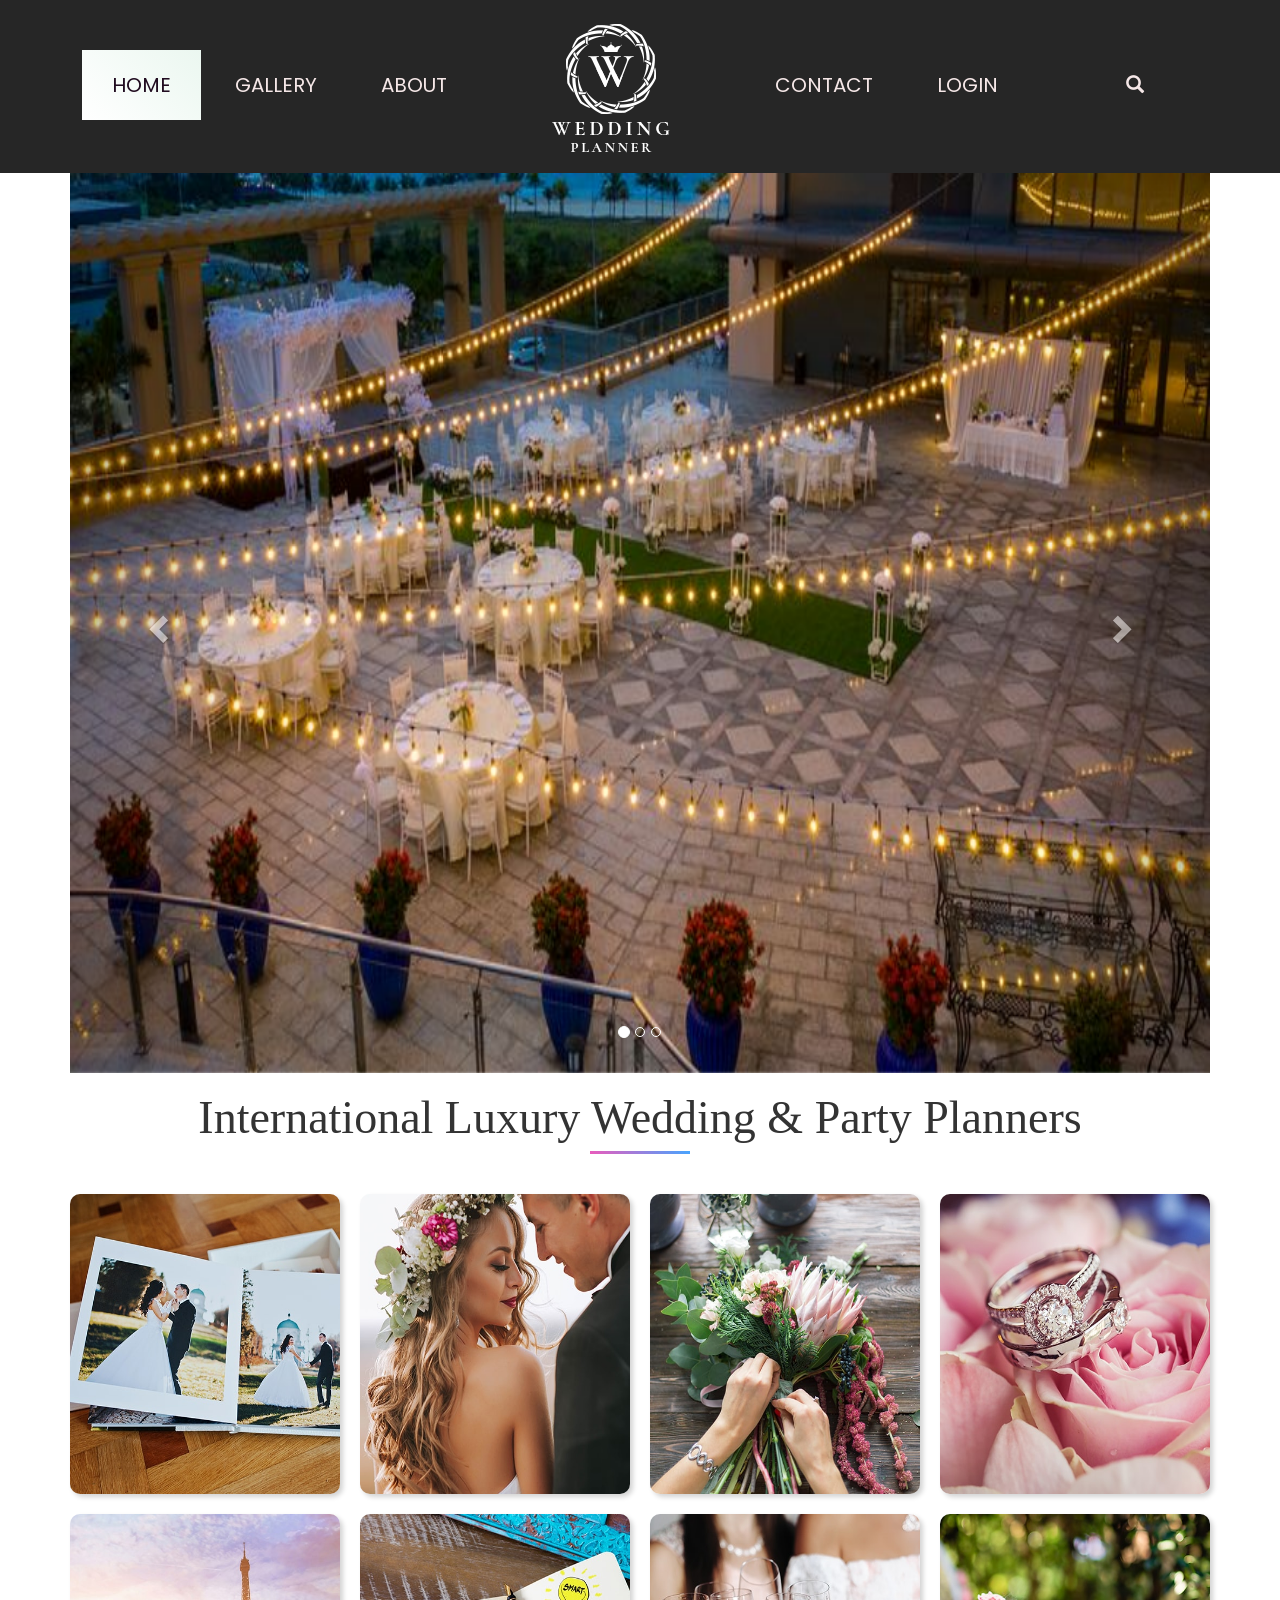
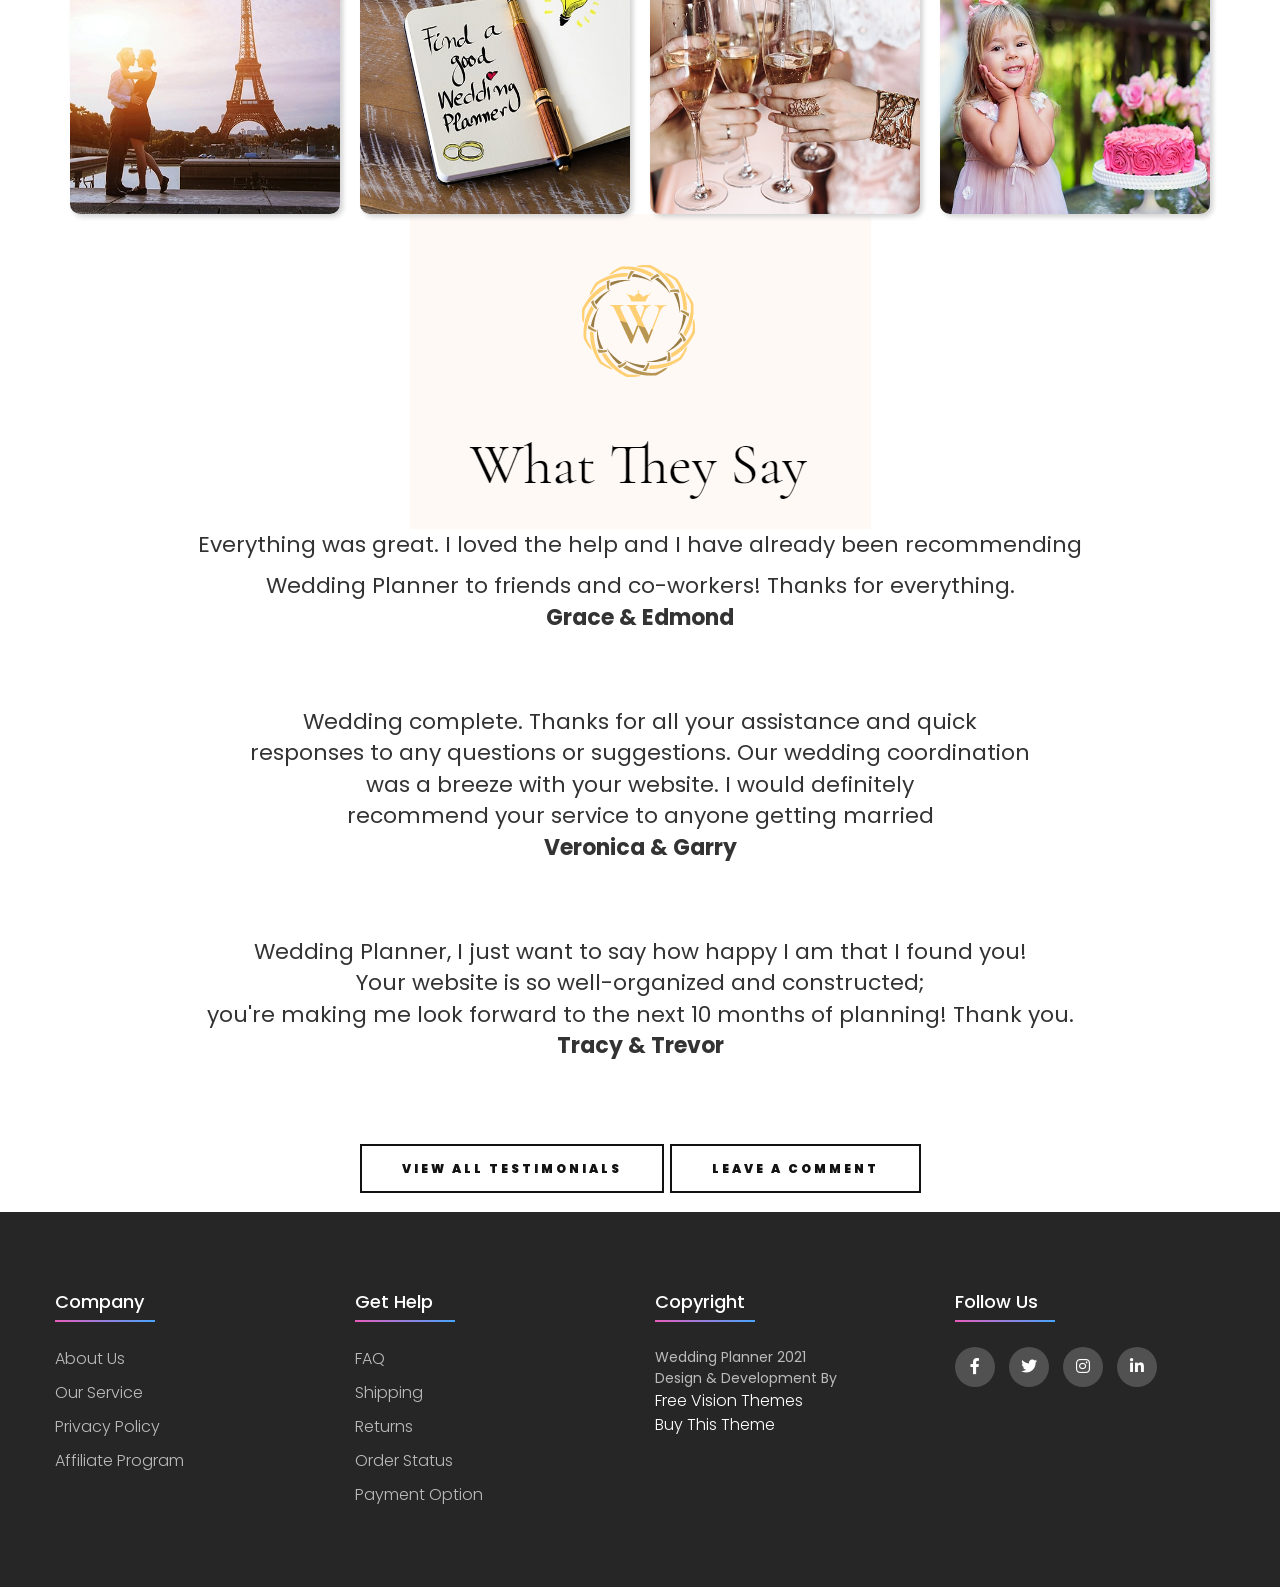
<file: index.html>
<!DOCTYPE html>
<html lang="en">
<head>
    <meta charset="UTF-8">
    <meta http-equiv="X-UA-Compatible" content="IE=edge">
    <meta name="viewport" content="width=device-width, initial-scale=1.0">
    <link rel="stylesheet" href="homestyle.css">
    <link rel="stylesheet" href="https://maxcdn.bootstrapcdn.com/bootstrap/3.4.1/css/bootstrap.min.css">
    <script src="https://ajax.googleapis.com/ajax/libs/jquery/3.5.1/jquery.min.js"></script>
    <script src="https://maxcdn.bootstrapcdn.com/bootstrap/3.4.1/js/bootstrap.min.js"></script>
    <link rel="stylesheet" href="https://cdnjs.cloudflare.com/ajax/libs/font-awesome/6.0.0/css/all.min.css">
    <title>Wedding Planner</title>
    
</head>
<body>
    <header>
        <div >
            <nav id="navbar">
                <ul id="menu">
                <li><a href="#" class="active">Home</a></li>
                <li><a href="Gallery.html" >Gallery</a></li>
                <li><a href="About.html" >About</a></li>
                <img src="logo.png" alt="" id="logo">
                <li><a href="Contact.html" >Contact</a></li>
                <li><a href="login.html" >Login</a></li>
                <li><a href="#" ></a></li>
                <li><a><span style="font-size: large;" class="glyphicon">&#xe003;</span></a></li>
                <li><a href="#" ></a></li>
                
                </ul>
            </nav>
        </div>
    </header>

    <section>
        <div class="container"> 
            <div id="myCarousel" class="carousel slide" data-ride="carousel">
              <!-- Indicators -->
              <ol class="carousel-indicators">
                <li data-target="#myCarousel" data-slide-to="0" class="active"></li>
                <li data-target="#myCarousel" data-slide-to="1"></li>
                <li data-target="#myCarousel" data-slide-to="2"></li>
              </ol>
          
              <!-- Wrapper for slides -->
              <div class="carousel-inner">
                <div class="item active">
                  <img src="image/w1.jpg"  style="width:100%;height: 100vh;">
                </div>
    
                <div class="item">
                  <img src="image/w2.png" style="width:100%;height: 100vh;">
                </div>
              
                <div class="item">
                  <img src="image/w3.png" style="width:100%;height: 100vh;">
                </div>
              </div>
          
              <!-- Left and right controls -->
              <a class="left carousel-control" href="#myCarousel" data-slide="prev">
                <span class="glyphicon glyphicon-chevron-left"></span>
                <span class="sr-only">Previous</span>
              </a>
              <a class="right carousel-control" href="#myCarousel" data-slide="next">
                <span class="glyphicon glyphicon-chevron-right"></span>
                <span class="sr-only">Next</span>
              </a>
            </div>
          </div>
        <section>
          <div class="container">
          <h1 id="t1">International Luxury Wedding & Party Planners</h1>
        <div class="photo">
          <div class="pic">
            <img id="pic1" src="image/b1.jpg">
          </div>
          <div class="pic">
            <img src="image/b2.jpg">
          </div>
          <div class="pic">
            <img src="image/b3.jpg">
          </div>
          <div class="pic">
            <img src="image/b4.jpg">
          </div>
          <div class="pic">
            <img src="image/b5.jpg">
          </div>
          <div class="pic">
            <img src="image/b6.jpg">
          </div>
          <div class="pic">
            <img src="image/b7.jpg">
          </div>
          <div class="pic">
            <img src="image/b8.jpg">
          </div>
        </div>
        <img src="image/lg2.png" alt="">
      </div>
        <div class="say">
        <p>Everything was great. I loved the help and I have
          already been recommending <p>Wedding Planner to friends and co-workers! Thanks for everything.
          <br><b>Grace & Edmond</b>
        </p>
        <br><br>
        <p>Wedding complete. Thanks for all your assistance and quick <br>responses to any questions or suggestions.
           Our wedding coordination <br>was a breeze with your website. I would definitely <br>recommend your service to anyone getting married <br>
           <b>Veronica & Garry</b></p> <br> <br>
        <p>Wedding Planner, I just want to say how happy I am that I found you!<br>
           Your website is so well-organized and constructed;<br> you're making me look forward
            to the next 10 months of planning! Thank you. <br> <b>Tracy & Trevor</b></p><br><br>
            <div class="wrap">
              <a class="btn-6" href="#">VIEW ALL TESTIMONIALS<span></span></a>
              <a class="btn-6" href="#">LEAVE A COMMENT<span></span></a>
            </div>  
      </div>
    </section>
 
    <footer class="footer">
      <div class="contain">
        <div class="row">

          <div class="footer-col">
            <h4>Company </h4>
              <ul>
                <li><a href="#">About Us</a></li>
                <li><a href="#">Our service</a></li>
                <li><a href="#">Privacy policy</a></li>
                <li><a href="#">Affiliate program</a></li>
              </ul>
          </div>

          <div class="footer-col">
            <h4>Get Help</h4>
              <ul>
                <li><a href="#">FAQ</a></li>
                <li><a href="#">Shipping</a></li>
                <li><a href="#">Returns</a></li>
                <li><a href="#">Order Status</a></li>
                <li><a href="#">Payment Option</a></li>
              </ul>
          </div>

          <div class="footer-col">
            <h4>Copyright</h4>
              <p id="pp1">Wedding Planner 2021
                <br>Design & Development By
                <br>
                <a style="color: #FFFFFF;" href="#">Free Vision Themes</a>
                <br><a style="color: #FFFFFF;"href="#">Buy This Theme</a>
              </p>
          </div>

          <div class="footer-col">
            <h4>Follow Us</h4>
              <div class="social-links">
                <a href="#"><i class="fab fa-facebook-f"></i></a>
                <a href="#"><i class="fab fa-twitter"></i></a>
                <a href="#"><i class="fab fa-instagram"></i></a>
                <a href="#"><i class="fab fa-linkedin-in"></i></a>
              </div>
          </div>
          
        </div>
      </div>
    </footer>
</body>
</html>
</file>
<file: homestyle.css>
@import url('https://fonts.googleapis.com/css2?family=Poppins:wght@300;400;500;600;700&display=swap');

*{
    margin: 0;
    padding: 0;
    box-sizing: border-box;
    font-family: 'poppins', sans-serif;
}

#logo{
    margin:  0 70px 0 70px;
    cursor: pointer;
    align-items: center;
    caret-color: transparent;
}
#navbar{
    display: flex;
    padding-bottom: 10px;
    padding-left: 50px;
    padding-right: 10px;
    padding-top: 10px;
    
}
#navbar{
    background: #262626;
    display: flex;
    align-items: center;
   
}
#navbar ul{
    flex: 1;
    text-align: center;
   
}
#navbar ul li{
    list-style: none;
    display: inline-block;
    padding-top: 40px;
    color: rgb(245, 231, 231);
   
}
#navbar ul li a{
    color: rgb(245, 231, 231);
    text-decoration: none;
    text-transform: uppercase;
    font-size: 20px;
    display: block;
    line-height: 70px;
    padding: 0 30px;
    
}
#navbar ul li a:hover,
#navbar ul li a.active{
    background: linear-gradient(45deg, #ffffff, #ebf7f0);
    color: #210c20;
    text-decoration: none;
}
.container{
    width: 100%;
    text-align: center;
}
#t1{
    font-weight: normal;
    font-size: 46px;
    position: relative;
    font-family:'Cormorant Garamond';
    
}
h1::before{
    content: '';
    position: absolute;
    width: 100px;
    height: 3px;
    background: linear-gradient(45deg,#eb5bbb, #45a5ff);
    bottom: -10px;
    left: 50%;
    transform: translateX(-50%);
    animation: animate 4s linear infinite;
}
@keyframes animate{
    0%{
        width: 100px;
    }
    50%{
        width: 200px;
    }
    100%{
        width: 100px;
    }
}
.photo{
    width: 100%;
    margin-top: 50px;
    display: grid;
    grid-template-columns: repeat(4, 1fr);
    grid-gap: 20px;
}
.pic{
    position: relative;
   
    height: 300px;
}
.pic img{
    width: 100%;
    height: 100%;
    border-radius: 10px;
    box-shadow: 3px 3px 5px lightgray ;
}
.pic:before{
    content: 'Wedding Planner';
    position: absolute;
    top: 50%;
    left: 50%;
    font-size: 22px;
    font-family: bold;
    transform: translate(-50%, -50%);
    color: rgb(255, 244, 244);
    width: 100%;
    opacity: 0;
    transition: .3s;
    transition-delay: .2s ;
    z-index: 1;
}
.pic:after{
    content:'' ;
    position: absolute;
    width:100% ;
    bottom: 0;
    left: 0;
    border-radius: 10px;
    height: 0;
    background-color: rgba(0, 0, 0, .5);
    transition: .3s;
}
.pic:hover:after{
height: 100%;
}
.pic:hover:before{
    margin-top: 0;
    opacity: 1;
}
.say{
    text-align: center;
    font-size: 22px;
}
.btn-6 {
    color: #121213;
  }
  .btn-6 span {
    position: absolute;
    display: block;
    width: 0;
    height: 0;
    border-radius: 50%;
    background-color: #101011;
    transition: width .7s ease-in-out, height 0.7s ease-in-out;
    transform: translate(-50%, -50%);
    z-index: -1;
  }
  .btn-6:hover {
    color: #fbf9ff;
    text-decoration: none;
    
  }
  .btn-6:hover span {
    width: 225%;
    height: 562.5px;
  }
  .btn-6:active {
    background-color: #000000;
  }
  .btn-6 a{
    text-decoration: none;
    line-height: 70px;
    color: black;
    text-decoration: none;
    text-align: center;
    justify-content: center;
  }
 
.btn-6 {    
        position: relative;
        display: inline-block;
        margin: 1rem auto;
        padding:14px 40px;
        text-transform: uppercase;
        font-size: 12px;
        font-weight: 900;
        letter-spacing:3px;
        overflow: hidden;
        border: 2px solid currentColor;   
  }
  .footer{
	background-color: #262626;
	padding: 70px 0;
    
}
#pp1{
    color: #bbbbbb;
}
.contain{
	max-width: 1170px;
	
	margin: auto;
}
footer{
    font-family: 'Poppins', sans-serif;
    line-height: 1.5;
}
.row{
	display: flex;
	flex-wrap: wrap;
}
.footer-col ul{
	list-style: none;
}
.footer-col{
	width: 25%;
	padding: 0 15px;
}
.footer-col h4{
    font-size: 18px;
    color: #ffffff;
    text-decoration: capitalize;
    margin-bottom: 35px;
    font-weight: 500;
    position: relative;
}
.footer-col h4:before{
    content: '';
    position: absolute;
    left: 0;
    bottom: -10px;
    background: linear-gradient(45deg, #eb5bbb, #45a5ff);
    height: 2px;
    box-sizing: border-box;
    width: 100px;
}
.footer-col ul li:not(:last-child){
    margin-bottom: 10px;
}
.footer-col ul li a{
    font-size: 16px;
    text-decoration: none;
    text-transform: capitalize;
    
    font-weight: 300;
    color: #bbbbbb;
    display: block;
    transition: all 0.3s ease;
}
.footer-col ul li a:hover{
   color: #ffffff;
   padding-left: 8px;
}
.footer-col .social-links a{
    display: inline-block;
    height: 40px;
    width: 40px;
    background-color: rgba(255,255,255,0.2);
    margin: 0 10px 10px 0;
    text-align: center;
    line-height: 40px;
    border-radius: 50%;
    color: #ffffff;
    transition: all 0.5s ease;
}
.footer-col .social-links a:hover{
    color: #24262b;
    background-color: #ffffff;
}
/*responsive*/
@media(max-width: 767px){
    .footer-col{
        width: 25%;
        margin-bottom: 30px;
    }
}
.footer-col a{
    font-size: 16px;
    text-decoration: none;
    font-weight: 300;
}
</file>
